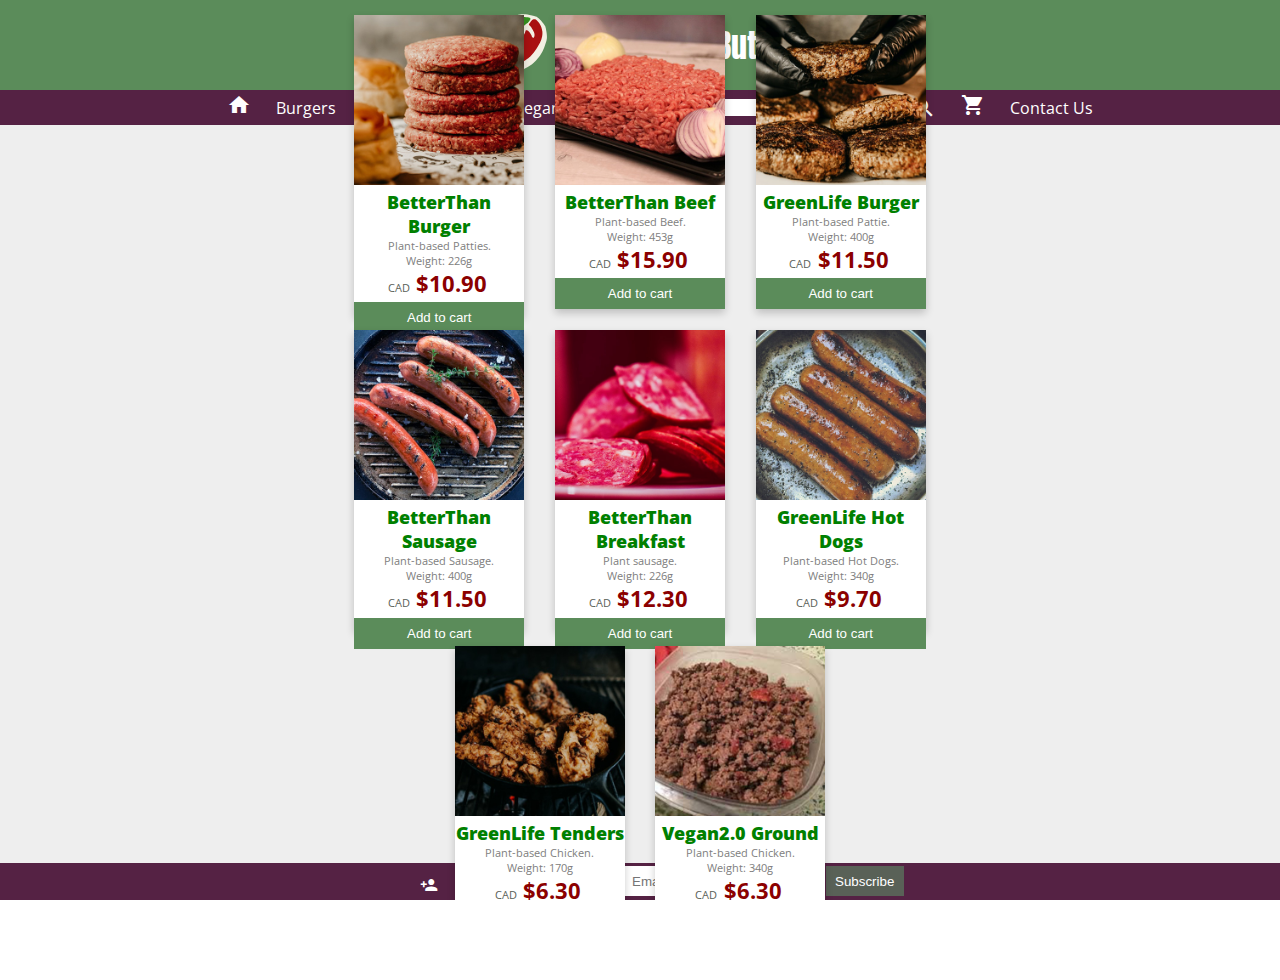
<file: index.html>
<!DOCTYPE html>
<html>
  <head>
    <link rel="icon" href="images/ico.svg" />
    <meta charset="utf-8"/>
    <title>Fake Meat Butcher Store</title>
    <meta name="viewport" content="width=device-width, initial-scale=1" />
    <link rel="stylesheet" href="style.css" />
    <link href="https://fonts.googleapis.com/css2?family=Open+Sans&display=swap" rel="stylesheet" />
    <link href="https://fonts.googleapis.com/icon?family=Material+Icons" rel="stylesheet" />
    <link href="https://fonts.googleapis.com/css2?family=Anton&display=swap" rel="stylesheet" />
    <link rel="stylesheet" href="font-awesome-4.7.0/css/font-awesome.css" />
    <script src="products.js"></script>
    <script src="script.js"></script>
  </head>
  <body>
    <header>
      <img src="images/logo.svg" alt="My store logo" />
      <h1 id="name">Fake Meat Butcher</h1>
    </header>
    <nav>
      <ul>
        <li>
          <a href="./index.html" id="home"><i class="material-icons">home</i></a>
        </li>
        <li class="desktop" id="menu_burgers">Burgers</li>
        <li class="desktop" id="menu_sausages">Sausages</li>
        <li class="desktop" id="menu_beef">Beef</li>
        <li class="desktop" id="menu_vegan">Vegan</li>
        <li id="searchLi">
          <input type="search" id="searchField" placeholder="Search" /><i
            class="material-icons"
            id="searchButton"
            >search</i
          >
        </li>
        <li>
          <a href="./cart.html" class="iconNav"><i class="material-icons">shopping_cart</i></a>
        </li>
        <li class="menu_signUp desktop"><a href="./contact.html" class="iconNav">Contact Us</a></li>
        <li class="menu_signUp mobile">
          <a href="./contact.html" class="iconNav"><i class="material-icons">email</i></a>
        </li>
      </ul>
    </nav>
    <main id="main" class="index">
      <div id="changePage">
        <i class="material-icons changeIcon" id="menu_back">skip_previous</i>
        <i class="material-icons changeIcon">keyboard_arrow_up</i>
        <i class="material-icons changeIcon" id="menu_next">skip_next</i>
      </div>
    </main>
    <footer>
      <ul>
        <li>
          <a href="./signup.html" class="iconNav"
            ><i class="material-icons md-18 icon">person_add</i></a
          >
        </li>
        <li class="desktop"><a id="footerText" href="./about.html">About</a></li>
        <li class="mobile">
          <a href="./about.html"><span class="material-icons icon md-18">help_outline</span></a>
        </li>
        <li>
          <a href="https://www.twitter.com/fakemeatbutcher"
            ><i class="fa fa-twitter icon" aria-hidden="true"></i
          ></a>
        </li>
        <li>
          <a href="https://www.instagram.com/fakemeatbutcher"
            ><i class="fa fa-instagram icon" aria-hidden="true"></i
          ></a>
        </li>
        <li>
          <a href="https://www.facebook.com/fakemeatbutcher"
            ><i class="fa fa-facebook-square icon" aria-hidden="true"></i
          ></a>
        </li>
        <li class="desktop">
          <form action="https://formspree.io/xbjzwwjn" method="POST" class="subscribeForm">
            <input
              type="email"
              name="_replyto"
              placeholder="Email to subscribe"
              class="subscribeField"
            />
            <input type="submit" value="Subscribe" class="subscribeButton" />
          </form>
        </li>
        <li class="mobile">
          <form action="https://formspree.io/xbjzwwjn" method="POST" class="subscribeForm">
            <input
              type="email"
              name="_replyto"
              placeholder="Email to subscribe"
              class="subscribeField"
              required
            />
            <button type="submit" value="Subscribe" class="subscribeButton">
              <span class="material-icons md-18">
                mark_email_read
              </span>
            </button>
          </form>
        </li>
      </ul>
    </footer>
  </body>
  <!-- git hub pages -->
</html>
</file>
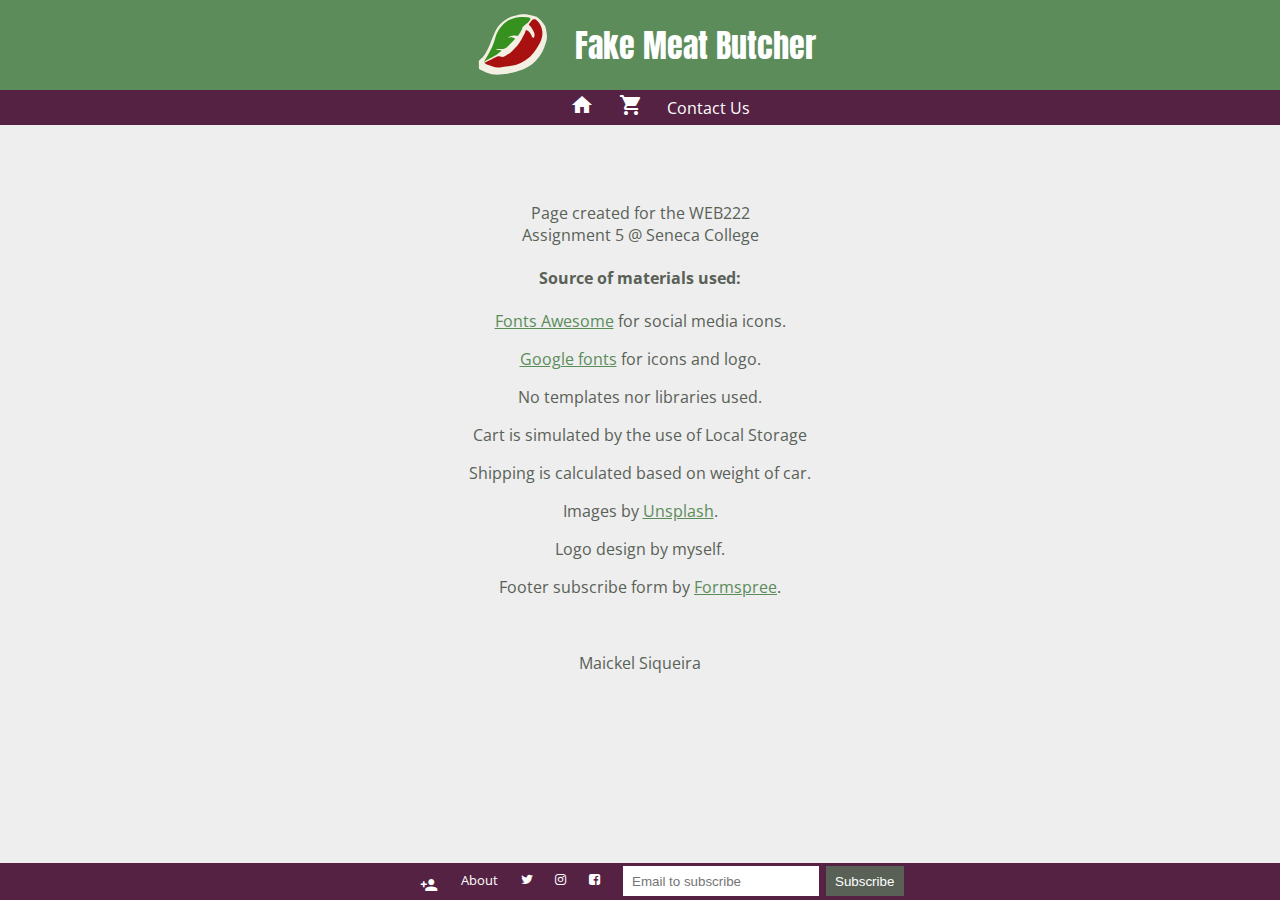
<file: about.html>
<!DOCTYPE html>
<html>
  <head>
    <link rel="icon" href="images/ico.svg" />
    <meta charset="utf-8" />
    <title>Fake Meat Butcher Store</title>
    <meta name="viewport" content="width=device-width, initial-scale=1" />
    <link rel="stylesheet" href="style.css" />
    <link href="https://fonts.googleapis.com/css2?family=Open+Sans&display=swap" rel="stylesheet" />
    <link href="https://fonts.googleapis.com/icon?family=Material+Icons" rel="stylesheet" />
    <link href="https://fonts.googleapis.com/css2?family=Anton&display=swap" rel="stylesheet" />
    <link rel="stylesheet" href="font-awesome-4.7.0/css/font-awesome.css" />
    <script src="products.js"></script>
    <script src="script.js"></script>
  </head>
  <body>
    <header>
      <img src="images/logo.svg" alt="My store logo" />
      <h1 id="name">Fake Meat Butcher</h1>
    </header>
    <nav>
      <ul>
        <li>
          <a href="./index.html" id="home"><i class="material-icons">home</i></a>
        </li>
        <li>
          <a href="./cart.html" class="iconNav"><i class="material-icons">shopping_cart</i></a>
        </li>
        <li class="menu_signUp desktop"><a href="./contact.html" class="iconNav">Contact Us</a></li>
        <li class="menu_signUp mobile">
          <a href="./contact.html" class="iconNav"><i class="material-icons">email</i></a>
        </li>
      </ul>
    </nav>
    <main class="mainOther">
      <div id="about">
        <p>Page created for the WEB222 <br />Assignment 5 @ Seneca College</p>
        <h4>Source of materials used:</h4>
        <p>
          <a class="otherLink" href="https://fontawesome.com/">Fonts Awesome</a> for social media
          icons.
        </p>
        <p>
          <a class="otherLink" href="https://fonts.google.com/">Google fonts</a> for icons and logo.
        </p>
        <p>No templates nor libraries used.</p>
        <p>Cart is simulated by the use of Local Storage</p>
        <p>Shipping is calculated based on weight of car.</p>
        <p>Images by <a class="otherLink" href="https://unsplash.com/">Unsplash</a>.</p>
        <p>Logo design by myself.</p>
        <p>
          Footer subscribe form by <a class="otherLink" href="https://formspree.io/">Formspree</a>.
        </p>
        <br />
        <p>Maickel Siqueira</p>
      </div>
    </main>
    <footer>
      <ul>
        <li>
          <a href="./signup.html" class="iconNav"
            ><i class="material-icons md-18 icon">person_add</i></a
          >
        </li>
        <li class="desktop"><a id="footerText" href="./about.html">About</a></li>
        <li class="mobile">
          <a href="./about.html"><span class="material-icons icon md-18">help_outline</span></a>
        </li>
        <li>
          <a href="https://www.twitter.com/fakemeatbutcher"
            ><i class="fa fa-twitter icon" aria-hidden="true"></i
          ></a>
        </li>
        <li>
          <a href="https://www.instagram.com/fakemeatbutcher"
            ><i class="fa fa-instagram icon" aria-hidden="true"></i
          ></a>
        </li>
        <li>
          <a href="https://www.facebook.com/fakemeatbutcher"
            ><i class="fa fa-facebook-square icon" aria-hidden="true"></i
          ></a>
        </li>
        <li class="desktop">
          <form action="https://formspree.io/xbjzwwjn" method="POST" class="subscribeForm">
            <input
              type="email"
              name="_replyto"
              placeholder="Email to subscribe"
              class="subscribeField"
            />
            <input type="submit" value="Subscribe" class="subscribeButton" />
          </form>
        </li>
        <li class="mobile">
          <form action="https://formspree.io/xbjzwwjn" method="POST" class="subscribeForm">
            <input
              type="email"
              name="_replyto"
              placeholder="Email to subscribe"
              class="subscribeField"
              required
            />
            <button type="submit" value="Subscribe" class="subscribeButton">
              <span class="material-icons md-18">
                mark_email_read
              </span>
            </button>
          </form>
        </li>
      </ul>
    </footer>
  </body>
</html>
</file>
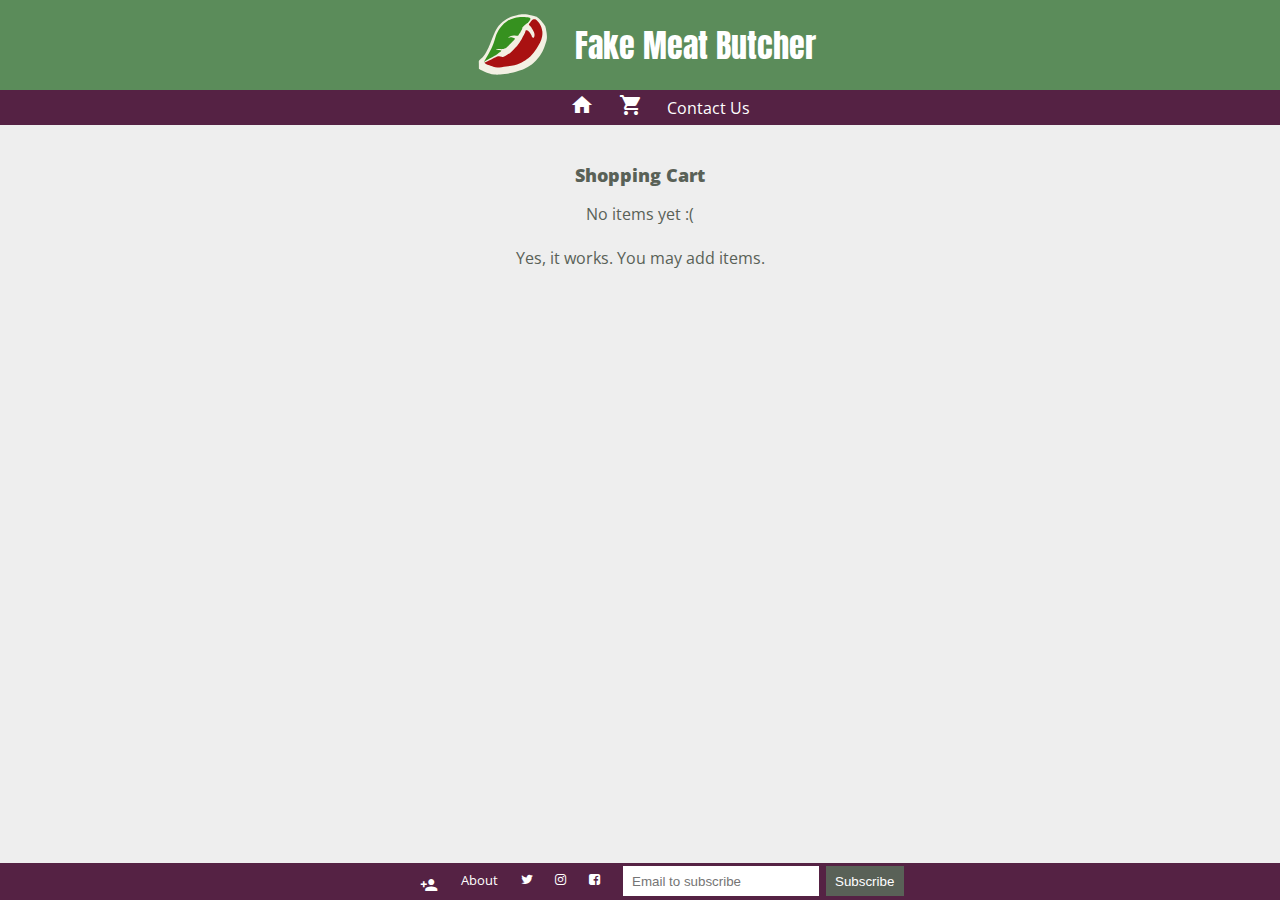
<file: cart.html>
<!DOCTYPE html>
<html>
  <head>
    <link rel="icon" href="images/ico.svg" />
    <meta charset="utf-8" />
    <title>Fake Meat Butcher Store</title>
    <meta name="viewport" content="width=device-width, initial-scale=1" />
    <link rel="stylesheet" href="style.css" />
    <link href="https://fonts.googleapis.com/css2?family=Open+Sans&display=swap" rel="stylesheet" />
    <link href="https://fonts.googleapis.com/icon?family=Material+Icons" rel="stylesheet" />
    <link href="https://fonts.googleapis.com/css2?family=Anton&display=swap" rel="stylesheet" />
    <link rel="stylesheet" href="font-awesome-4.7.0/css/font-awesome.css" />
    <script src="products.js"></script>
    <script src="script.js"></script>
    <script src="cart.js"></script>
  </head>
  <body>
    <header>
      <img src="images/logo.svg" alt="My store logo" />
      <h1 id="name">Fake Meat Butcher</h1>
    </header>
    <nav>
      <ul>
        <li>
          <a href="./index.html" id="home"><i class="material-icons">home</i></a>
        </li>
        <li>
          <a href="./cart.html" class="iconNav"><i class="material-icons">shopping_cart</i></a>
        </li>
        <li class="menu_signUp desktop"><a href="./contact.html" class="iconNav">Contact Us</a></li>
        <li class="menu_signUp mobile">
          <a href="./contact.html" class="iconNav"><i class="material-icons">email</i></a>
        </li>
      </ul>
    </nav>
    <main class="mainOther">
      <div class="cart">
        <h2>Shopping Cart</h2>
        <p id="cartIsEmpty">
          No items yet :( <br />
          <br />Yes, it works. You may add items.
        </p>
        <table id="cartTable">
          <thead>
            <tr id="cartTHeader">
              <th>Code</th>
              <th>Name</th>
              <th>Qtd</th>
              <th>Price</th>
              <th>Total</th>
            </tr>
          </thead>
          <tbody id="tBody"></tbody>
          <tfoot id="tFoot"></tfoot>
        </table>
        <p id="cartButtons">
          <button id="checkout">Checkout</button><button id="clearCart">Clear Cart</button>
        </p>
      </div>
    </main>
    <footer>
      <ul>
        <li>
          <a href="./signup.html" class="iconNav"
            ><i class="material-icons md-18 icon">person_add</i></a
          >
        </li>
        <li class="desktop"><a id="footerText" href="./about.html">About</a></li>
        <li class="mobile">
          <a href="./about.html"><span class="material-icons icon md-18">help_outline</span></a>
        </li>
        <li>
          <a href="https://www.twitter.com/fakemeatbutcher"
            ><i class="fa fa-twitter icon" aria-hidden="true"></i
          ></a>
        </li>
        <li>
          <a href="https://www.instagram.com/fakemeatbutcher"
            ><i class="fa fa-instagram icon" aria-hidden="true"></i
          ></a>
        </li>
        <li>
          <a href="https://www.facebook.com/fakemeatbutcher"
            ><i class="fa fa-facebook-square icon" aria-hidden="true"></i
          ></a>
        </li>
        <li class="desktop">
          <form action="https://formspree.io/xbjzwwjn" method="POST" class="subscribeForm">
            <input
              type="email"
              name="_replyto"
              placeholder="Email to subscribe"
              class="subscribeField"
            />
            <input type="submit" value="Subscribe" class="subscribeButton" />
          </form>
        </li>
        <li class="mobile">
          <form action="https://formspree.io/xbjzwwjn" method="POST" class="subscribeForm">
            <input
              type="email"
              name="_replyto"
              placeholder="Email to subscribe"
              class="subscribeField"
              required
            />
            <button type="submit" value="Subscribe" class="subscribeButton">
              <span class="material-icons md-18">
                mark_email_read
              </span>
            </button>
          </form>
        </li>
      </ul>
    </footer>
  </body>
</html>
</file>
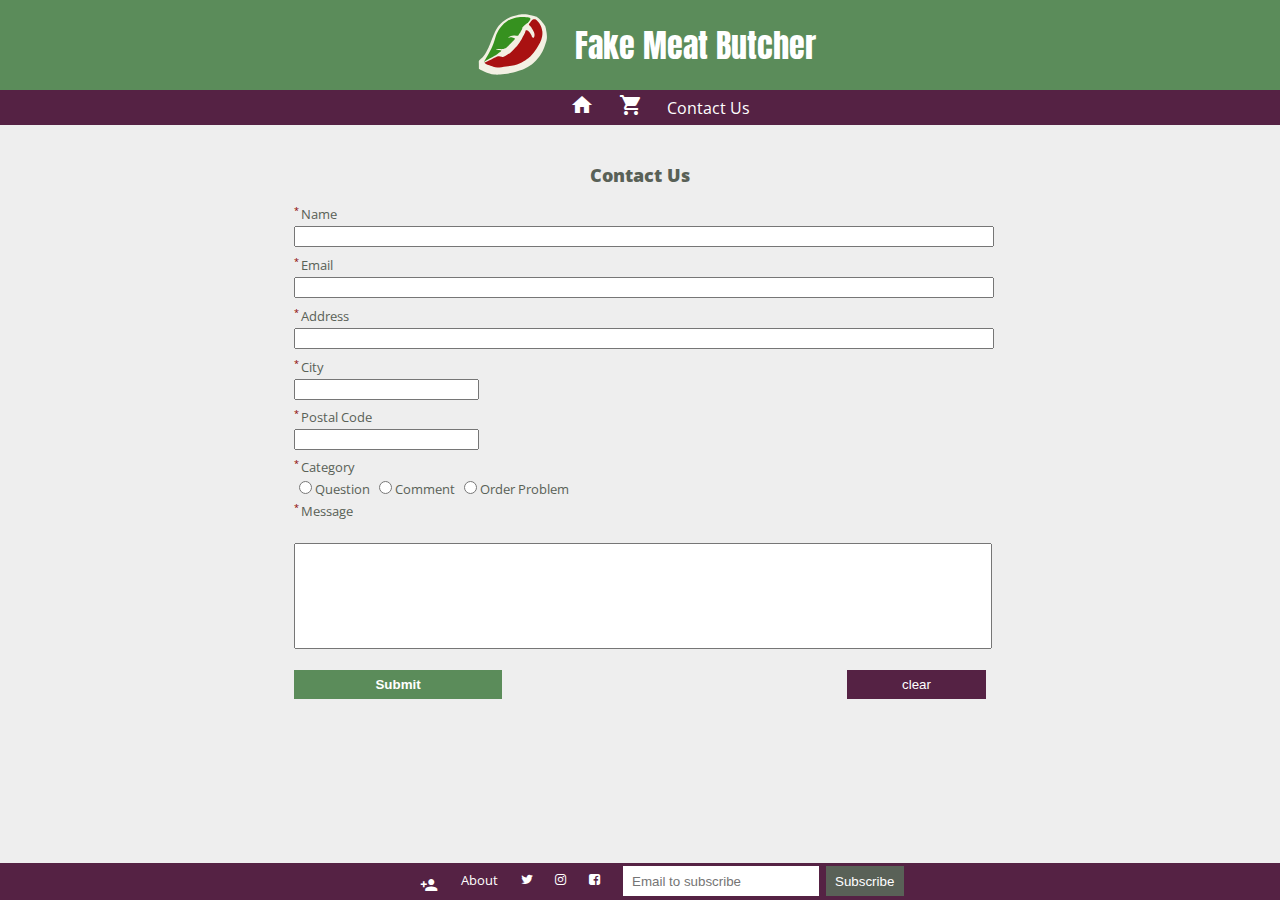
<file: contact.html>
<!DOCTYPE html>
<html>
  <head>
    <link rel="icon" href="images/ico.svg" />
    <meta charset="utf-8" />
    <title>Fake Meat Butcher Store</title>
    <meta name="viewport" content="width=device-width, initial-scale=1" />
    <link rel="stylesheet" href="style.css" />
    <link href="https://fonts.googleapis.com/css2?family=Open+Sans&display=swap" rel="stylesheet" />
    <link href="https://fonts.googleapis.com/icon?family=Material+Icons" rel="stylesheet" />
    <link href="https://fonts.googleapis.com/css2?family=Anton&display=swap" rel="stylesheet" />
    <link rel="stylesheet" href="font-awesome-4.7.0/css/font-awesome.css" />
    <script src="cities.js"></script>
    <script src="products.js"></script>
    <script src="contact.js"></script>
    <script src="script.js"></script>
  </head>
  <body>
    <header>
      <img src="images/logo.svg" alt="My store logo" />
      <h1 id="name">Fake Meat Butcher</h1>
    </header>
    <nav>
      <ul>
        <li>
          <a href="./index.html" id="home"><i class="material-icons">home</i></a>
        </li>
        <li>
          <a href="./cart.html" class="iconNav"><i class="material-icons">shopping_cart</i></a>
        </li>
        <li class="menu_signUp desktop"><a href="./contact.html" class="iconNav">Contact Us</a></li>
        <li class="menu_signUp mobile">
          <a href="./contact.html" class="iconNav"><i class="material-icons">email</i></a>
        </li>
      </ul>
    </nav>
    <main class="mainContact">
      <h2>Contact Us</h2>
      <div class="contact">
        <form
          name="contact"
          method="post"
          action="https://httpbin.org/post"
          autocomplete="on"
          onsubmit="return formValidation();"
        >
          <label for="fullName"><sup class="required">* </sup>Name</label>
          <br />
          <input type="text" name="name" class="lineField" id="fullName" />
          <label for="email"><sup class="required">* </sup>Email</label>
          <br />
          <input type="email" name="email" class="lineField" id="email" />
          <br />
          <label for="address"><sup class="required">* </sup>Address</label>
          <br />
          <input type="text" name="address" class="lineField" id="address" />
          <br />
          <label for="city"><sup class="required">* </sup>City</label>
          <br />
          <input list="cities" name="city" id="city" />
          <datalist id="cities"> </datalist>
          <br />
          <label for="postalCode"><sup class="required">* </sup>Postal Code</label>
          <br />
          <input type="text" name="postal" id="postalCode" maxlength="7" />
          <br />
          <label for="category"><sup class="required">* </sup>Category</label>
          <br />
          <input type="radio" name="category" value="Question" class="radioContact" id="questionContact" /><label
            >Question</label
          >
          <br class="mobile" />
          <input type="radio" name="category" value="Comment" class="radioContact" id="commentContact" /><label
            >Comment</label
          >
          <br class="mobile" />
          <input type="radio" name="category" value="OrderProblem" class="radioContact" id="orderContact" /><label
            >Order Problem</label
          >
          <br class="mobile" />
          <input type="text" name="orderNumber" id="orderNumber" placeholder="Order number" />
          <br />
          <label for="message"><sup class="required">* </sup>Message</label>
          <br />
          <br />
          <textarea name="area" id="message" size="500" maxlength="500"></textarea>
          <input type="text" value="Maickel Siqueira" name="studentName" hidden />
          <br />
          <p id="formButtons">
            <input id="contactSubmit" type="submit" value="Submit" />
            <input id="clearButtonForm" type="reset" value="clear" />
          </p>
          <br />
        </form>
      </div>
    </main>
    <footer>
      <ul>
        <li>
          <a href="./signup.html" class="iconNav"
            ><i class="material-icons md-18 icon">person_add</i></a
          >
        </li>
        <li class="desktop"><a id="footerText" href="./about.html">About</a></li>
        <li class="mobile">
          <a href="./about.html"><span class="material-icons icon md-18">help_outline</span></a>
        </li>
        <li>
          <a href="https://www.twitter.com/fakemeatbutcher"
            ><i class="fa fa-twitter icon" aria-hidden="true"></i
          ></a>
        </li>
        <li>
          <a href="https://www.instagram.com/fakemeatbutcher"
            ><i class="fa fa-instagram icon" aria-hidden="true"></i
          ></a>
        </li>
        <li>
          <a href="https://www.facebook.com/fakemeatbutcher"
            ><i class="fa fa-facebook-square icon" aria-hidden="true"></i
          ></a>
        </li>
        <li class="desktop">
          <form action="https://formspree.io/xbjzwwjn" method="POST" class="subscribeForm">
            <input
              type="email"
              name="_replyto"
              placeholder="Email to subscribe"
              class="subscribeField"
            />
            <input type="submit" value="Subscribe" class="subscribeButton" />
          </form>
        </li>
        <li class="mobile">
          <form action="https://formspree.io/xbjzwwjn" method="POST" class="subscribeForm">
            <input
              type="email"
              name="_replyto"
              placeholder="Email to subscribe"
              class="subscribeField"
              required
            />
            <button type="submit" value="Subscribe" class="subscribeButton">
              <span class="material-icons md-18">
                mark_email_read
              </span>
            </button>
          </form>
        </li>
      </ul>
    </footer>
  </body>
</html>
</file>
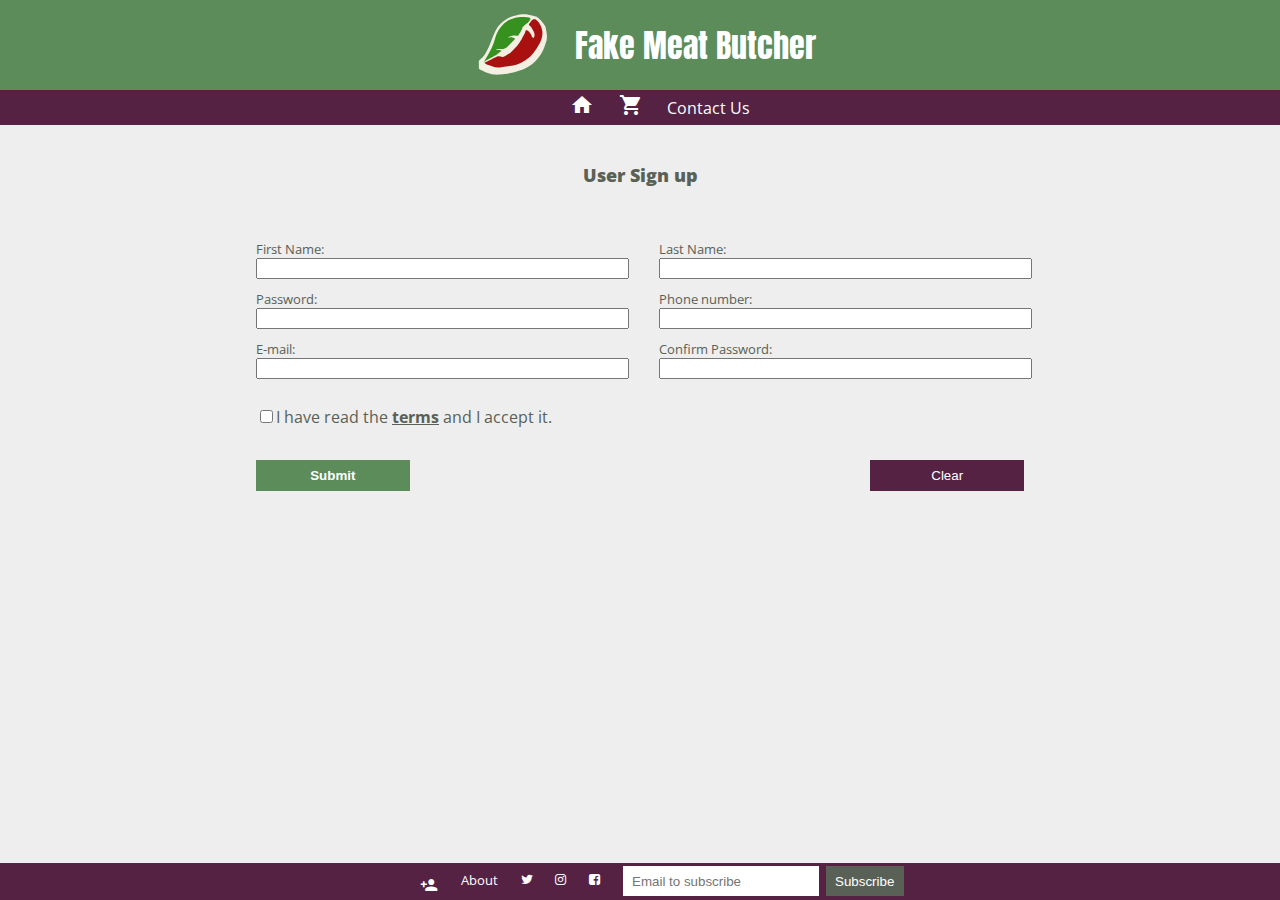
<file: signup.html>
<!DOCTYPE html>
<html>
  <head>
    <link rel="icon" href="images/ico.svg" />
    <meta charset="utf-8" />
    <title>Fake Meat Butcher Store</title>
    <meta name="viewport" content="width=device-width, initial-scale=1" />
    <link rel="stylesheet" href="style.css" />
    <link href="https://fonts.googleapis.com/css2?family=Open+Sans&display=swap" rel="stylesheet" />
    <link href="https://fonts.googleapis.com/icon?family=Material+Icons" rel="stylesheet" />
    <link href="https://fonts.googleapis.com/css2?family=Anton&display=swap" rel="stylesheet" />
    <link rel="stylesheet" href="font-awesome-4.7.0/css/font-awesome.css" />
    <script src="products.js"></script>
    <script src="script.js"></script>
    <script src="signUp.js"></script>
  </head>
  <body>
    <header>
      <img src="images/logo.svg" alt="My store logo" />
      <h1 id="name">Fake Meat Butcher</h1>
    </header>
    <nav>
      <ul>
        <li>
          <a href="./index.html" id="home"><i class="material-icons">home</i></a>
        </li>
        <li>
          <a href="./cart.html" class="iconNav"><i class="material-icons">shopping_cart</i></a>
        </li>
        <li class="menu_signUp desktop"><a href="./contact.html" class="iconNav">Contact Us</a></li>
        <li class="menu_signUp mobile">
          <a href="./contact.html" class="iconNav"><i class="material-icons">email</i></a>
        </li>
      </ul>
    </nav>
    <main class="mainOther">
      <h2>User Sign up</h2>
      <div id="popup">
        <p id="outputMessageCheckbox">
          There is no cryptography in password, so please, don't use a real one.
        </p>
        <button id="popupButton">Ok</button>
      </div>
      <form id="formId" method="POST" action="https://httpbin.org/post">
        <div id="inputDiv">
          <div id="leftForm">
            <p>First Name:</p>
            <p><input type="text" name="first" size="30" required /></p>
            <p>Password:</p>
            <p><input type="password" name="password" min="6" required /></p>
            <p>E-mail:</p>
            <p><input type="email" name="email" min="5" required /></p>
          </div>
          <div id="rightForm">
            <p>Last Name:</p>
            <p><input type="text" name="last" maxlength="35" required /></p>
            <p>Phone number:</p>
            <p><input type="text" name="first" maxlength="35" required /></p>
            <p>Confirm Password:</p>
            <p><input type="password" name="password2" min="6" required /></p>
          </div>
        </div>
        <p>
          <input type="checkbox" name="like" value="agree" id="checkAgree" required />I have read
          the <a id="terms">terms</a> and I accept it.
        </p>
        <p id="formButtons">
          <input id="submitButtonForm" type="submit" name="submit" value="Submit" />
          <input id="clearButtonForm" type="reset" name="reset" value="Clear" />
        </p>
      </form>
    </main>
    <footer>
      <ul>
        <li>
          <a href="./signup.html" class="iconNav"
            ><i class="material-icons md-18 icon">person_add</i></a
          >
        </li>
        <li class="desktop"><a id="footerText" href="./about.html">About</a></li>
        <li class="mobile">
          <a href="./about.html"><span class="material-icons icon md-18">help_outline</span></a>
        </li>
        <li>
          <a href="https://www.twitter.com/fakemeatbutcher"
            ><i class="fa fa-twitter icon" aria-hidden="true"></i
          ></a>
        </li>
        <li>
          <a href="https://www.instagram.com/fakemeatbutcher"
            ><i class="fa fa-instagram icon" aria-hidden="true"></i
          ></a>
        </li>
        <li>
          <a href="https://www.facebook.com/fakemeatbutcher"
            ><i class="fa fa-facebook-square icon" aria-hidden="true"></i
          ></a>
        </li>
        <li class="desktop">
          <form action="https://formspree.io/xbjzwwjn" method="POST" class="subscribeForm">
            <input
              type="email"
              name="_replyto"
              placeholder="Email to subscribe"
              class="subscribeField"
            />
            <input type="submit" value="Subscribe" class="subscribeButton" />
          </form>
        </li>
        <li class="mobile">
          <form action="https://formspree.io/xbjzwwjn" method="POST" class="subscribeForm">
            <input
              type="email"
              name="_replyto"
              placeholder="Email to subscribe"
              class="subscribeField"
              required
            />
            <button type="submit" value="Subscribe" class="subscribeButton">
              <span class="material-icons md-18">
                mark_email_read
              </span>
            </button>
          </form>
        </li>
      </ul>
    </footer>
  </body>
</html>
</file>
<file: style.css>
/* Add any CSS you need to this file. */
/* https://colorhunt.co/palette/172691 */
html,
body {
  height: 100%;
  width: 100%;
  overflow: hidden;
}
body {
  color: #596157;
  font-family: 'Open sans', sans-serif;
  margin: 0;
  width: 100%;
  height: 100%;
  display: flex;
  flex-direction: column;
  flex-wrap: nowrap;
}
header {
  width: 100%;
  flex-shrink: 0;
  display: flex;
  justify-content: center;
  margin: 0;
  background-color: #5b8c5a;
  max-height: 90px;
}
header h1 {
  font-family: 'Anton', sans-serif;
  font-weight: 400;
  color: white;
}
nav {
  padding: 0;
  background-color: #552244;
  align-content: center;
  margin: 0 0 0 0;
}
nav li {
  color: white;
  padding: 0 1%;
  float: left;
  min-height: 35px;
  max-height: 35px;
  display: flex;
  justify-content: center;
  align-items: center;
}
li:hover {
  background-color: #596157;
  max-height: 35px;
}
nav ul {
  min-height: 35px;
  max-height: 35px;
  margin: 0;
  display: flex;
  justify-content: center;
  align-items: center;
}
img {
  margin-top: auto;
  margin-bottom: auto;
  margin-right: 10px;
}
#searchLi {
  display: flex;
  text-align: center;
  justify-content: center;
  flex: 0.5;
  min-height: 100%;
}
#searchLi:hover {
  background-color: #552244;
}
#searchLi input {
  flex: 1;
  max-width: 100%;
  border-style: hidden;
  padding-left: 5px;
}
#searchLi i {
  margin-left: 5px;
}
li {
  margin: 0;
}
#main {
  display: flex;
  flex-grow: 1;
  min-height: 2em;
  margin-top: 0;
  flex-direction: column;
  align-items: center;
  background-color: #eee;
  justify-content: center;
}
#products {
  display: flex;
  flex-wrap: wrap;
  justify-content: center;
}
#changePage {
  margin-top: 0.5%;
  color: #596157;
}

.changeIcon:hover {
  color: #5b8c5a;
}

@media only screen and (min-width: 850px) and (min-height: 750px) {
  /* Desktop */
  header {
    min-height: 90px;
    max-height: 90px;
  }
  header img {
    width: 100px;
    height: 70px;
  }
  .card {
    min-width: 170px;
    max-width: 200px;
    min-height: 270px;
    max-height: 300px;
    background-color: white;
    box-shadow: 0 4px 8px 0 rgba(0, 0, 0, 0.2);
    margin: 1% 2%;
    text-align: center;
    width: 20%;
    height: max-content;
    position: relative;
  }
  .mobile {
    display: none;
  }
  main {
    padding: 0 20%;
  }
  h2 {
    font-size: 1.1em;
    font-weight: 900;
  }
  #price {
    margin: 2%;
    color: darkred;
    font-weight: bolder;
    font-size: 2em;
  }
}
@media only screen and (min-width: 820px) and (max-height: 750px) {
  /* Desktop 2 */
  header {
    min-height: 90px;
    max-height: 90px;
  }
  header img {
    width: 100px;
    height: 70px;
  }
  .card {
    min-width: 130px;
    max-width: 200px;
    min-height: 270px;
    max-height: 300px;
    background-color: white;
    box-shadow: 0 4px 8px 0 rgba(0, 0, 0, 0.2);
    margin: 1% 2%;
    text-align: center;
    width: 20%;
    height: max-content;
    position: relative;
  }
  .mobile {
    display: none;
  }
  main {
    padding: 0 20%;
  }
  h2 {
    font-size: 1em;
    font-weight: 900;
  }
  #price {
    margin: 2%;
    color: darkred;
    font-size: 1.4em;
    font-weight: bolder;
  }
}

.info {
  color: grey;
  font-size: 1em;
  margin: 10px 10px 0;
}

.card img {
  width: 100%;
  max-height: 180px;
}

.card button {
  background-color: #5b8c5a;
}

.card p {
  font-size: 0.7em;
  margin: 0;
}

button {
  border: none;
  outline: 0;
  display: inline-block;
  padding: 8px;
  color: white;
  background-color: #000;
  text-align: center;
  cursor: pointer;
  width: 100%;
  margin-top: 2%;
}

.card h2 {
  color: green;
  display: block;
  margin: 0;
}

#cardInfo {
  margin: 0;
  justify-content: space-evenly;
  display: flex;
}

button:hover {
  opacity: 0.7;
}
a {
  text-decoration: none;
  color: white;
}
.iconNav,
#home {
  color: white;
}
#userCart {
  background-color: black;
}
#about {
  margin-top: 10%;
  text-align: center;
}
#inputDiv {
  margin-top: 5%;
  display: flex;
  flex-direction: row;
  justify-items: center;
  width: 100%;
}
.mainOther {
  flex-grow: 1;
  min-height: 2em;
  margin-top: 0;
  align-items: center;
  background-color: #eee;
  justify-content: center;
}
.mainOther h2 {
  margin-top: 5%;
  text-align: center;
}
#rightForm {
  margin-left: 5%;
  width: 100%;
}
#leftForm {
  width: 100%;
}
#leftForm p input {
  width: 100%;
  margin-bottom: 3%;
}
#rightForm p input {
  width: 100%;
  margin-bottom: 3%;
}
#terms {
  text-decoration: underline;
  color: #596157;
  font-weight: bold;
}
#formId {
  display: flex;
  flex-direction: column;
  width: 100%;
}
#leftForm p {
  margin: 0;
}
#rightForm p {
  margin: 0;
}
#formButtons {
  display: flex;
  justify-content: space-between;
}
#clearButtonForm {
  min-width: 10%;
  margin-left: 4%;
  color: white;
  background-color: #552244;
  border-style: none;
  padding: 1%;
}
#inputDiv div p {
  font-size: 0.8em;
}
input:after {
  width: 50px;
  color: #5b8c5a;
  background-color: #5b8c5a;
  text-decoration-color: #5b8c5a;
}
#popup {
  display: none;
  position: fixed;
  margin: 20% 10% 15% 10%;
  min-height: 10%;
  min-width: 20%;
  max-width: 40%;
  max-height: 40%;
  background-color: #596157;
  padding: 0 1% 1%;
}
#popup p {
  margin: 4% 10% 0;
  text-align: center;
  color: white;
}
#popupButton {
  background-color: #5b8c5a;
}
.contact p {
  text-align: center;
}
#cartTable {
  margin-top: 10%;
  width: 100%;
}
#cartTable,
#cartTable th {
  border: 1px solid #552244;
  border-collapse: collapse;
}
#cartTable th {
  margin-right: 5px;
  width: max-content;
}
#nameCart {
  min-width: 300px;
}
#clearCart {
  min-width: 10%;
  max-width: 30%;
  max-height: 15%;
  background-color: #552244;
}
#checkout {
  min-width: 10%;
  max-width: 30%;
  max-height: 15%;
  background-color: #5b8c5a;
}
#cartButtons {
  display: flex;
  justify-content: space-between;
}
.otherLink {
  color: #5b8c5a;
  text-decoration: underline;
}
#cartTHeader {
  background-color: #596157;
  color: white;
}
footer {
  padding: 0;
  background-color: #552244;
  display: flex;
  justify-content: center;
}
footer ul {
  margin: 0;
  display: flex;
  justify-content: center;
  padding: 0;
}
footer li {
  padding: 1% 2%;
  color: white;
  display: flex;
  float: left;
  min-height: 5%;
  max-height: 30px;
  width: min-content;
  justify-content: space-evenly;
  font-size: small;
  margin: 0 2px 0 1px;
  vertical-align: center;
}
footer .icon {
  margin: 40% 5px 0 0;
  color: white;
}
#footerText {
  margin: 10% 5px 0 0;
}
.tFooter {
  background-color: #eee;
}
.subscribeForm {
  display: flex;
}
.subscribeForm .subscribeButton {
  margin-left: 3%;
  background-color: #596157;
  color: white;
  border: none;
  padding: 2% 4%;
}
.subscribeForm:hover .subscribeButton {
  background-color: #5b8c5a;
}
.subscribeForm .subscribeField {
  border: none;
  padding: 1% 4%;
}
@media only screen and (max-width: 820px) {
  /* SMALL MOBILE */
  /* Mobile */
  header img {
    width: 80px;
    height: 70px;
    margin-bottom: 0;
  }
  .card {
    max-width: 200px;
    min-height: 200px;
    max-height: 300px;
    background-color: white;
    box-shadow: 0 4px 8px 0 rgba(0, 0, 0, 0.2);
    margin: 1%;
    text-align: center;
    width: 25%;
    height: max-content;
    position: relative;
  }
  .card p button {
    position: absolute;
    left: 0;
    bottom: 0;
  }
  .info {
    display: none;
  }
  h2 {
    margin-top: 0;
    font-size: 0.8em;
  }
  .desktop {
    display: none;
  }
  #price {
    margin: 0;
    color: darkred;
    font-weight: bolder;
    font-size: 1.5em;
  }
  main {
    overflow: auto;
  }
  .index {
    padding-top: 50%;
  }
  #inputDiv {
    flex-direction: column;
  }
  #formId {
    width: 80%;
  }
  .mainOther {
    overflow: auto;
    display: flex;
    flex-direction: column;
    justify-content: center;
  }
  #rightForm {
    margin-left: 0;
    width: 100%;
  }
  .subscribeForm {
    display: flex;
  }
  .subscribeForm .subscribeButton {
    width: 100%;
    background-color: #596157;
    color: white;
    border: none;
    padding: 2% 4%;
    margin-right: 10%;
  }
  .subscribeForm:hover .subscribeButton {
    background-color: #5b8c5a;
    width: 30px;
  }
  .subscribeForm .subscribeField {
    margin: 2% 0;
    padding: 1% 4%;
    width: 100px;
  }
  footer .icon {
    margin: 30% 5px 0 0;
  }
  footer ul {
    width: 80%;
  }
}
.material-icons.md-18 {
  font-size: 18px;
}
.cart p {
  text-align: center;
  height: 100%;
}
.mainContact {
  flex-grow: 1;
  min-height: 2em;
  margin-top: 0;
  align-items: center;
  background-color: #eee;
  justify-content: center;
}
.mainContact h2 {
  margin-top: 5%;
  text-align: center;
}
.lineField {
  width: 100%;
  margin-bottom: 6px;
}
#city,
#postalCode,
.radioContact {
  margin-bottom: 5px;
}
#message {
  width: 100%;
  min-height: 100px;
  resize: none;
}
.contact {
  display: flex;
  flex-direction: row;
  justify-items: center;
  width: 100%;
}
.contact form {
  width: 90%;
  margin-left: auto;
  margin-right: auto;
}
#contactSubmit {
  background-color: #5b8c5a;
  border-style: none;
  padding: 1%;
  width: 30%;
  color: white;
  font-weight: 600;
  margin-right: auto;
}
#clearButtonForm {
  min-width: 10%;
  margin-left: 4%;
  color: white;
  background-color: #552244;
  border-style: none;
  padding: 1%;
  width: 20%;
}
#orderNumber {
  margin-left: 5px;
}
#submitButtonForm {
  padding: 1%;
  min-width: 20%;
  background-color: #5b8c5a;
  color: white;
  border-style: none;
  font-weight: 600;
}
#orderNumber {
  display: none;
}
.required {
  margin-top: 0;
  font-size: 0.7em;
  color: darkred;
}

.mainContact form label {
  font-size: 0.8em;
}
/* cfd186 */
</file>
